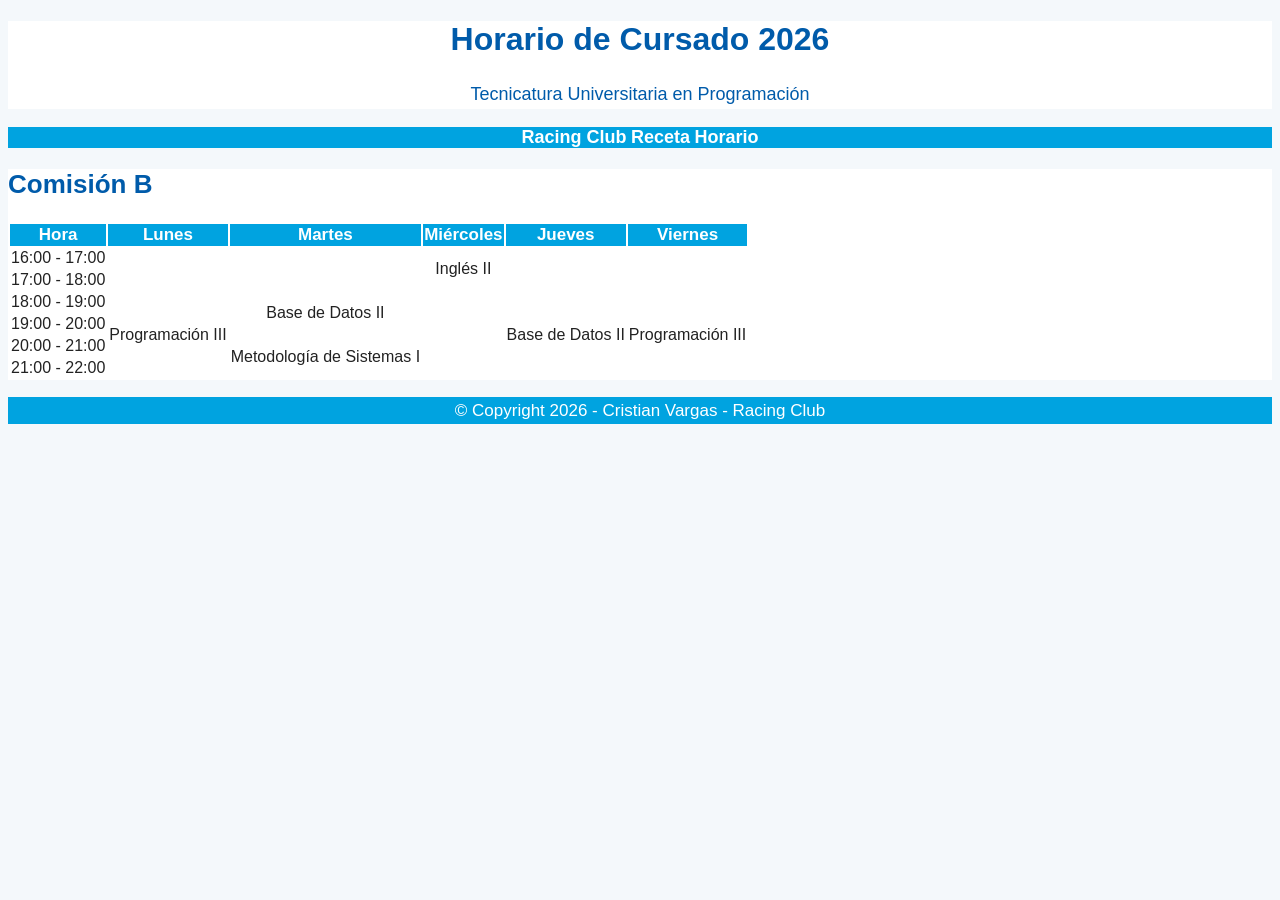
<file: horario.html>
<!DOCTYPE html>
<html lang="es">
<head>
  <meta charset="UTF-8">
  <title>Horario de cursado</title>
  <link rel="stylesheet" href="css/stylo.css">
  <link rel="icon" href="img/racing-logo.svg">
</head>
<body>

  <header>
    <h1>Horario de Cursado 2026</h1>
    <p>Tecnicatura Universitaria en Programación</p>
  </header>

  <nav>
    <a href="index.html">Racing Club</a>
    <a href="receta.html">Receta</a>
    <a href="horario.html">Horario</a>
  </nav>

  <main>
    <section>
      <h2>Comisión B</h2>

      <table>
        <tr>
          <th>Hora</th>
          <th>Lunes</th>
          <th>Martes</th>
          <th>Miércoles</th>
          <th>Jueves</th>
          <th>Viernes</th>
        </tr>

        <!-- 16 - 17 -->
        <tr>
          <td>16:00 - 17:00</td>
          <td></td>
          <td></td>
          <td rowspan="2">Inglés II</td>
          <td></td>
          <td></td>
        </tr>

        <!-- 17 - 18 -->
        <tr>
          <td>17:00 - 18:00</td>
          <td></td>
          <td></td>
          <td></td>
          <td></td>
        </tr>

        <!-- 18 - 19 -->
        <tr>
          <td>18:00 - 19:00</td>
          <td></td>
          <td rowspan="2">Base de Datos II</td>
          <td></td>
          <td></td>
          <td></td>
        </tr>

        <!-- 19 - 20 -->
        <tr>
          <td>19:00 - 20:00</td>
          <td rowspan="2">Programación III</td>
          <td></td>
          <td rowspan="2">Base de Datos II</td>
          <td rowspan="2">Programación III</td>
        </tr>

        <!-- 20 - 21 -->
        <tr>
          <td>20:00 - 21:00</td>
          <td rowspan="2">Metodología de Sistemas I</td>
          <td></td>
        </tr>

        <!-- 21 - 22 -->
        <tr>
          <td>21:00 - 22:00</td>
          <td></td>
          <td></td>
          <td></td>
          <td></td>
        </tr>

      </table>
    </section>
  </main>

  <footer>
    <p>© Copyright 2026 - Cristian Vargas  - Racing Club</p>
  </footer>

</body>
</html>
</file>
<file: css/stylo.css>
body {
  font-family: "Segoe UI", Arial, sans-serif;
  background-color: #f4f8fb;
  color: #222222;
  font-size: 16px;
}

header {
  background-color: #ffffff;
  color: #005baa;
  text-align: center;
}

header h1 {
  color: #005baa;
  font-size: 32px;
}

header p {
  color: #005baa;
  font-size: 18px;
}

nav {
  background-color: #00a3e0;
  text-align: center;
}

nav a {
  color: white;
  text-decoration: none;
  font-size: 18px;
  font-weight: bold;
}


main {
  background-color: white;
  color: #222222;
}

h2 {
  color: #005baa;
  font-size: 26px;
}

h3 {
  color: #005baa;
  font-size: 22px;
}

p {
  font-size: 17px;
  line-height: 1.6;
}

ul, ol {
  font-size: 17px;
  line-height: 1.8;
}

li {
  color: #222222;
}

img {
  text-align: center;
}

table {
  background-color: white;
  color: #222222;
  font-size: 16px;
}

th {
  background-color: #00a3e0;
  color: white;
  font-size: 17px;
}

td {
  color: #222222;
  font-size: 16px;
  text-align: center;
}

footer {
  background-color: #00a3e0;
  color: white;
  text-align: center;
  font-size: 16px;
}
</file>
